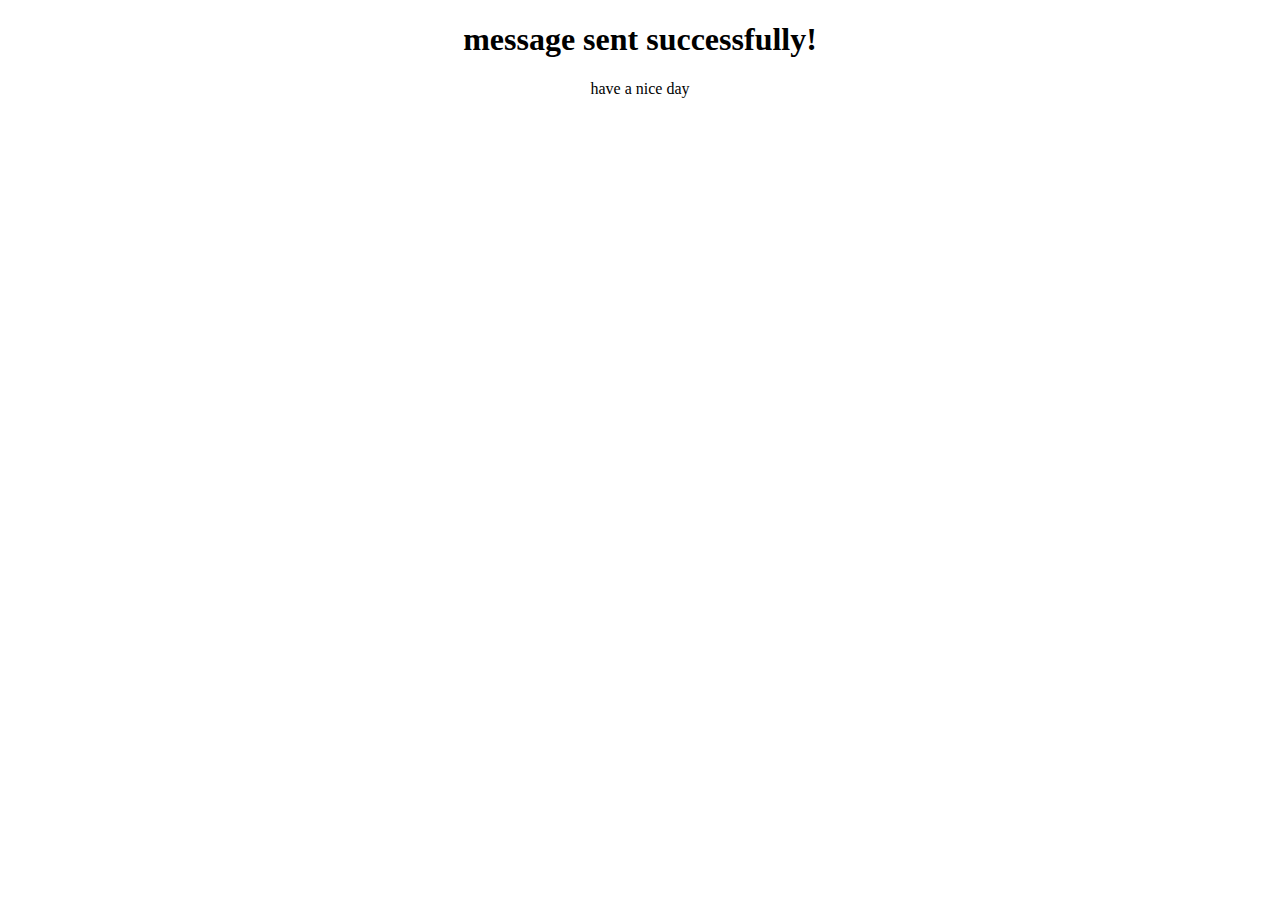
<file: protfolio/message send .html>
<!DOCTYPE html>
<html lang="en">
<head>
    <meta charset="UTF-8">
    <meta name="viewport" content="width=device-width, initial-scale=1.0">
    <title>messageSentSuccessfully</title>
</head>
<body>
    <center>
    <h1 >message sent successfully! </h1>
    <p>have a nice day</p>
    </center>
</body>
</html>
</file>
